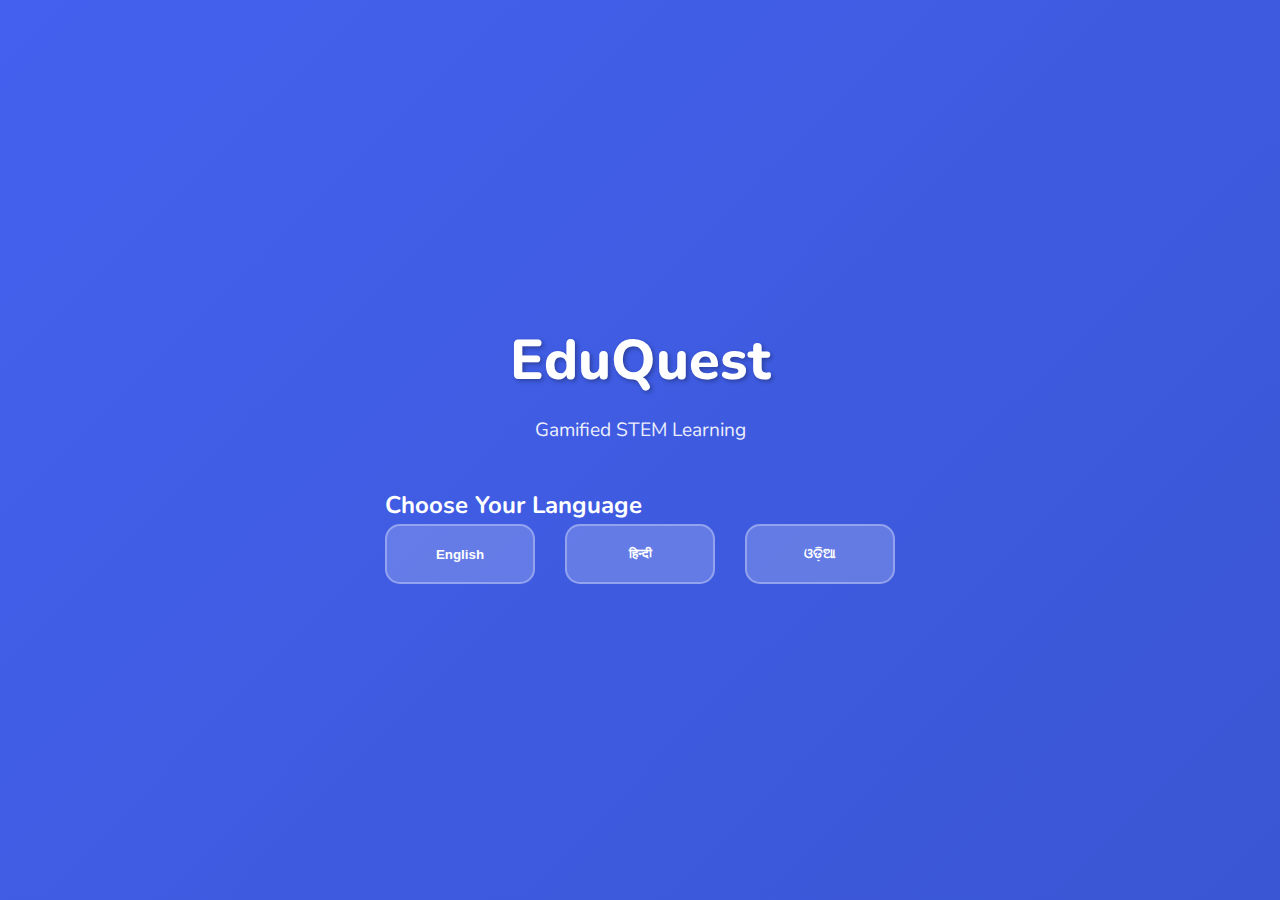
<file: index.html>
<!DOCTYPE html>
<html lang="en">
<head>
  <meta charset="UTF-8" />
  <meta name="viewport" content="width=device-width, initial-scale=1.0" />
  <title>EduQuest – Gamified STEM Learning</title>
  <link rel="stylesheet" href="style.css" />
  <link rel="manifest" href="manifest.json" />
  <link href="https://fonts.googleapis.com/css2?family=Nunito:wght@400;600;700;800&display=swap" rel="stylesheet" />
</head>
<body>
  <!-- Language Selection -->
  <div id="language-screen" class="screen active">
    <div class="container">
      <div class="header">
        <h1>EduQuest</h1>
        <p class="subtitle">Gamified STEM Learning</p>
      </div>
      <h2>Choose Your Language</h2>
      <div class="language-options">
        <button class="language-btn" data-lang="en">English</button>
        <button class="language-btn" data-lang="hi">हिन्दी</button>
        <button class="language-btn" data-lang="od">ଓଡ଼ିଆ</button>
      </div>
    </div>
  </div>

  <!-- Dashboard -->
  <div id="dashboard-screen" class="screen">
    <header class="app-header">
      <div class="header-content">
        <button id="menu-btn" class="icon-btn">☰</button>
        <h1 id="dashboard-title">EduQuest</h1>
      </div>
    </header>

    <main class="dashboard-content">
      <section class="welcome-banner">
        <h2 id="welcome-text">Hello, <span id="username">Student</span>!</h2>
        <div class="progress-stats">
          <div class="stat"><span id="total-points">0</span><small>Points</small></div>
          <div class="stat"><span id="lessons-completed">0</span><small>Lessons</small></div>
          <div class="stat"><span id="badges-count">0</span><small>Badges</small></div>
        </div>
      </section>

      <section class="lessons-section">
        <h3 id="lessons-label">STEM Lessons</h3>
        <div class="lessons-grid">
          <div class="lesson-card" data-lesson="math">
            <h4 id="math-lesson-title">Math Quiz</h4>
            <p id="math-lesson-desc">Solve fun math puzzles</p>
            <button class="start-lesson-btn">Start</button>
          </div>
          <div class="lesson-card locked" data-lesson="science">
            <h4 id="science-lesson-title">Science Quiz</h4>
            <p id="science-lesson-desc">Coming soon!</p>
            <button class="start-lesson-btn" disabled>Start</button>
          </div>
        </div>
      </section>

      <section class="actions-section">
        <button id="export-data" class="primary-btn">Export Progress</button>
        <button id="import-data" class="secondary-btn">Import Progress</button>
      </section>
    </main>
  </div>

  <!-- Game Screen -->
  <div id="game-screen" class="screen">
    <div class="game-header">
      <button id="back-dashboard" class="icon-btn">←</button>
      <div class="game-stats">
        <span>Points: <span id="game-points">0</span></span>
        <span>Timer: <span id="game-timer">60</span>s</span>
      </div>
    </div>
    <div class="game-container">
      <h2 id="game-title">Math Quiz</h2>
      <div id="game-content">
        <p id="problem-text">Loading...</p>
        <input type="number" id="math-answer" placeholder="Your answer" />
        <button id="check-answer" class="primary-btn">Check</button>
        <div id="feedback-message" style="margin-top:10px;"></div>
      </div>
    </div>
  </div>

  <script src="game.js"></script>
  <script>
    // ------------------------------
    // State
    // ------------------------------
    let userData = {
      name: "Student",
      lang: "en",
      points: 0,
      lessonsCompleted: 0,
      badges: [],
      mathProgress: 0
    };

    const translations = {
      en: {
        welcome: "Hello",
        lessonsLabel: "STEM Lessons",
        mathTitle: "Math Quiz",
        mathDesc: "Solve fun math puzzles",
        scienceTitle: "Science Quiz",
        scienceDesc: "Coming soon!",
        export: "Export Progress",
        import: "Import Progress"
      },
      hi: {
        welcome: "नमस्ते",
        lessonsLabel: "एसटीईएम पाठ",
        mathTitle: "गणित क्विज़",
        mathDesc: "रोचक गणित पहेलियाँ हल करें",
        scienceTitle: "विज्ञान क्विज़",
        scienceDesc: "जल्द आ रहा है!",
        export: "प्रगति निर्यात करें",
        import: "प्रगति आयात करें"
      },
      od: {
        welcome: "ନମସ୍କାର",
        lessonsLabel: "STEM ପାଠ",
        mathTitle: "ଗଣିତ କ୍ୱିଜ୍",
        mathDesc: "ମଜାଦାର ଗଣିତ ପଜଲ ସମାଧାନ କରନ୍ତୁ",
        scienceTitle: "ବିଜ୍ଞାନ କ୍ୱିଜ୍",
        scienceDesc: "ଶୀଘ୍ର ଆସୁଛି!",
        export: "ପ୍ରଗତି ଏକ୍ସପୋର୍ଟ",
        import: "ପ୍ରଗତି ଇମ୍ପୋର୍ଟ"
      }
    };

    // ------------------------------
    // DOM
    // ------------------------------
    const langScreen = document.getElementById("language-screen");
    const dashboardScreen = document.getElementById("dashboard-screen");
    const gameScreen = document.getElementById("game-screen");
    const languageBtns = document.querySelectorAll(".language-btn");
    const usernameEl = document.getElementById("username");
    const totalPointsEl = document.getElementById("total-points");
    const lessonsCompletedEl = document.getElementById("lessons-completed");
    const badgesCountEl = document.getElementById("badges-count");
    const startLessonBtns = document.querySelectorAll(".start-lesson-btn");
    const backBtn = document.getElementById("back-dashboard");
    const exportBtn = document.getElementById("export-data");
    const importBtn = document.getElementById("import-data");
    const mathAnswerInput = document.getElementById("math-answer");
    const feedbackMessage = document.getElementById("feedback-message");
    const checkAnswerBtn = document.getElementById("check-answer");

    // ------------------------------
    // Functions
    // ------------------------------
    function saveData() {
      localStorage.setItem("eduquest_user", JSON.stringify(userData));
    }
    function loadData() {
      const saved = localStorage.getItem("eduquest_user");
      if (saved) userData = { ...userData, ...JSON.parse(saved) };
    }
    function applyLang() {
      const t = translations[userData.lang] || translations.en;
      document.getElementById("lessons-label").textContent = t.lessonsLabel;
      document.getElementById("math-lesson-title").textContent = t.mathTitle;
      document.getElementById("math-lesson-desc").textContent = t.mathDesc;
      document.getElementById("science-lesson-title").textContent = t.scienceTitle;
      document.getElementById("science-lesson-desc").textContent = t.scienceDesc;
      exportBtn.textContent = t.export;
      importBtn.textContent = t.import;
      document.getElementById("welcome-text").innerHTML =
        t.welcome + ", <span id='username'>" + userData.name + "</span>!";
    }
    function updateDashboard() {
      usernameEl.textContent = userData.name;
      totalPointsEl.textContent = userData.points;
      lessonsCompletedEl.textContent = userData.lessonsCompleted;
      badgesCountEl.textContent = userData.badges.length;
    }

    // Math Game
    let currentAnswer = 0;
    function newMathProblem() {
      const a = Math.floor(Math.random() * 10) + 1;
      const b = Math.floor(Math.random() * 10) + 1;
      currentAnswer = a + b;
      document.getElementById("problem-text").textContent = `Solve: ${a} + ${b} = ?`;
      mathAnswerInput.value = "";
      feedbackMessage.textContent = "";
    }
    function checkAnswer() {
      const val = parseInt(mathAnswerInput.value);
      if (val === currentAnswer) {
        userData.points += 10;
        userData.mathProgress += 20;
        if (userData.mathProgress >= 100) {
          userData.lessonsCompleted++;
          userData.badges.push("Math Whiz");
          userData.mathProgress = 0;
        }
        saveData();
        updateDashboard();
        feedbackMessage.textContent = "✅ Correct! +10 points";
        newMathProblem();
      } else {
        feedbackMessage.textContent = "❌ Wrong answer, try again.";
      }
    }

    // ------------------------------
    // Events
    // ------------------------------
    languageBtns.forEach(btn =>
      btn.addEventListener("click", () => {
        userData.lang = btn.dataset.lang;
        saveData();
        applyLang();
        langScreen.classList.remove("active");
        dashboardScreen.classList.add("active");
      })
    );

    startLessonBtns.forEach(btn =>
      btn.addEventListener("click", () => {
        if (btn.closest(".lesson-card").dataset.lesson === "math") {
          dashboardScreen.classList.remove("active");
          gameScreen.classList.add("active");
          newMathProblem();
        }
      })
    );

    backBtn.addEventListener("click", () => {
      gameScreen.classList.remove("active");
      dashboardScreen.classList.add("active");
      saveData();
    });

    checkAnswerBtn.addEventListener("click", checkAnswer);

    exportBtn.addEventListener("click", () => {
      const dataStr = JSON.stringify(userData, null, 2);
      const blob = new Blob([dataStr], { type: "application/json" });
      const url = URL.createObjectURL(blob);
      const a = document.createElement("a");
      a.href = url;
      a.download = "eduquest_progress.json";
      a.click();
      URL.revokeObjectURL(url);
    });

    importBtn.addEventListener("click", () => {
      const input = document.createElement("input");
      input.type = "file";
      input.accept = ".json";
      input.onchange = e => {
        const file = e.target.files[0];
        const reader = new FileReader();
        reader.onload = ev => {
          try {
            userData = { ...userData, ...JSON.parse(ev.target.result) };
            saveData();
            applyLang();
            updateDashboard();
            alert("Progress imported!");
          } catch {
            alert("Invalid file.");
          }
        };
        reader.readAsText(file);
      };
      input.click();
    });

    // ------------------------------
    // Init
    // ------------------------------
    document.addEventListener("DOMContentLoaded", () => {
      loadData();
      applyLang();
      updateDashboard();
    });

    if ("serviceWorker" in navigator) {
      navigator.serviceWorker.register("service-worker.js").catch(console.warn);
    }
  </script>
</body>
</html>
</file>
<file: style.css>
/* style.css */
:root {
    --primary: #4361ee;
    --primary-dark: #3a56d4;
    --secondary: #f72585;
    --accent: #4cc9f0;
    --success: #2ed573;
    --warning: #ff9f43;
    --danger: #ff4757;
    --light: #f8f9fa;
    --dark: #2d3436;
    --muted: #dfe6e9;
    --text-primary: #2d3436;
    --text-secondary: #636e72;
    --text-muted: #b2bec3;
    --bg-primary: #ffffff;
    --bg-secondary: #f8f9fa;
    --border: #dfe6e9;
}

* {
    margin: 0;
    padding: 0;
    box-sizing: border-box;
}

body {
    font-family: 'Nunito', sans-serif;
    background: linear-gradient(135deg, #f8f9fa 0%, #e3f2fd 100%);
    color: var(--text-primary);
    line-height: 1.6;
    overflow-x: hidden;
}

.screen {
    display: none;
    min-height: 100vh;
}

.screen.active {
    display: block;
}

.container {
    max-width: 1200px;
    margin: 0 auto;
    padding: 20px;
}

/* Language Selection Screen */
#language-screen {
    background: linear-gradient(135deg, #4361ee 0%, #3a56d4 100%);
    color: white;
    display: flex;
    align-items: center;
    justify-content: center;
    min-height: 100vh;
}

#language-screen .header {
    text-align: center;
    margin-bottom: 40px;
}

#language-screen .logo {
    margin-bottom: 20px;
    border-radius: 20px;
    box-shadow: 0 10px 30px rgba(0, 0, 0, 0.2);
}

#language-screen h1 {
    font-size: 3.5rem;
    font-weight: 800;
    margin-bottom: 10px;
    text-shadow: 2px 2px 4px rgba(0, 0, 0, 0.3);
}

#language-screen .subtitle {
    font-size: 1.2rem;
    opacity: 0.9;
}

.language-selection {
    background: rgba(255, 255, 255, 0.1);
    backdrop-filter: blur(10px);
    padding: 40px;
    border-radius: 20px;
    text-align: center;
}

.language-selection h2 {
    margin-bottom: 30px;
    font-size: 1.8rem;
}

.language-options {
    display: flex;
    gap: 30px;
    justify-content: center;
    flex-wrap: wrap;
}

.language-btn {
    background: rgba(255, 255, 255, 0.2);
    border: 2px solid rgba(255, 255, 255, 0.3);
    border-radius: 15px;
    padding: 20px;
    width: 150px;
    cursor: pointer;
    transition: all 0.3s ease;
    color: white;
    font-weight: 600;
}

.language-btn:hover {
    background: rgba(255, 255, 255, 0.3);
    transform: translateY(-5px);
    box-shadow: 0 10px 25px rgba(0, 0, 0, 0.2);
}

.language-btn img {
    margin-bottom: 15px;
    border-radius: 10px;
}

/* Dashboard Screen */
.app-header {
    background: var(--bg-primary);
    box-shadow: 0 2px 10px rgba(0, 0, 0, 0.1);
    padding: 15px 0;
    position: sticky;
    top: 0;
    z-index: 100;
}

.header-content {
    max-width: 1200px;
    margin: 0 auto;
    padding: 0 20px;
    display: flex;
    justify-content: space-between;
    align-items: center;
}

.header-content h1 {
    color: var(--primary);
    font-weight: 800;
}

.icon-btn {
    background: none;
    border: none;
    padding: 10px;
    cursor: pointer;
    border-radius: 50%;
    transition: background-color 0.3s ease;
}

.icon-btn:hover {
    background-color: var(--bg-secondary);
}

.dashboard-content {
    max-width: 1200px;
    margin: 0 auto;
    padding: 20px;
}

/* Progress Section */
.welcome-banner {
    background: linear-gradient(135deg, var(--primary) 0%, var(--accent) 100%);
    color: white;
    padding: 30px;
    border-radius: 20px;
    margin-bottom: 30px;
    box-shadow: 0 10px 30px rgba(67, 97, 238, 0.3);
}

.welcome-banner h2 {
    margin-bottom: 20px;
    font-size: 2rem;
}

.progress-stats {
    display: flex;
    gap: 30px;
    flex-wrap: wrap;
}

.stat {
    text-align: center;
    background: rgba(255, 255, 255, 0.2);
    padding: 20px;
    border-radius: 15px;
    min-width: 120px;
}

.stat-value {
    display: block;
    font-size: 2.5rem;
    font-weight: 800;
}

.stat-label {
    font-size: 1rem;
    opacity: 0.9;
}

.badges-display {
    margin-bottom: 40px;
}

.badges-display h3 {
    margin-bottom: 20px;
    color: var(--text-primary);
    font-size: 1.5rem;
}

.badges-grid {
    display: flex;
    gap: 20px;
    flex-wrap: wrap;
}

.badge {
    background: var(--bg-primary);
    padding: 20px;
    border-radius: 15px;
    text-align: center;
    box-shadow: 0 5px 15px rgba(0, 0, 0, 0.1);
    transition: transform 0.3s ease;
    width: 130px;
}

.badge:hover {
    transform: translateY(-5px);
}

.badge.locked {
    opacity: 0.5;
    filter: grayscale(1);
}

.badge img {
    margin-bottom: 10px;
    border-radius: 50%;
}

.badge span {
    font-weight: 600;
    color: var(--text-primary);
}

/* Materials Section */
.materials-section {
    margin-bottom: 40px;
}

.section-header {
    display: flex;
    justify-content: space-between;
    align-items: center;
    margin-bottom: 20px;
}

.section-header h3 {
    color: var(--text-primary);
    font-size: 1.5rem;
}

.primary-btn {
    background: linear-gradient(135deg, var(--primary) 0%, var(--primary-dark) 100%);
    color: white;
    border: none;
    padding: 12px 24px;
    border-radius: 25px;
    cursor: pointer;
    font-weight: 600;
    display: flex;
    align-items: center;
    gap: 8px;
    transition: all 0.3s ease;
}

.primary-btn:hover {
    transform: translateY(-2px);
    box-shadow: 0 5px 15px rgba(67, 97, 238, 0.4);
}

.materials-grid {
    display: grid;
    grid-template-columns: repeat(auto-fill, minmax(300px, 1fr));
    gap: 20px;
}

.material-card {
    background: var(--bg-primary);
    border-radius: 15px;
    padding: 20px;
    box-shadow: 0 5px 15px rgba(0, 0, 0, 0.1);
    display: flex;
    gap: 15px;
    transition: transform 0.3s ease;
}

.material-card:hover {
    transform: translateY(-5px);
}

.material-thumbnail img {
    border-radius: 10px;
}

.material-info h4 {
    margin-bottom: 8px;
    color: var(--text-primary);
}

.material-info p {
    color: var(--text-secondary);
    margin-bottom: 12px;
    font-size: 0.9rem;
}

.material-meta {
    display: flex;
    gap: 15px;
}

.file-type, .file-size {
    font-size: 0.8rem;
    padding: 4px 8px;
    border-radius: 12px;
    background: var(--bg-secondary);
    color: var(--text-secondary);
}

/* Lessons Section */
.lessons-grid {
    display: grid;
    grid-template-columns: repeat(auto-fill, minmax(350px, 1fr));
    gap: 20px;
}

.lesson-card {
    background: var(--bg-primary);
    border-radius: 15px;
    padding: 20px;
    box-shadow: 0 5px 15px rgba(0, 0, 0, 0.1);
    display: flex;
    gap: 15px;
    align-items: center;
    transition: transform 0.3s ease;
}

.lesson-card:hover {
    transform: translateY(-5px);
}

.lesson-icon img {
    border-radius: 15px;
}

.lesson-info {
    flex: 1;
}

.lesson-info h4 {
    margin-bottom: 5px;
    color: var(--text-primary);
}

.lesson-info p {
    color: var(--text-secondary);
    font-size: 0.9rem;
    margin-bottom: 10px;
}

.progress-bar {
    background: var(--bg-secondary);
    height: 8px;
    border-radius: 4px;
    overflow: hidden;
}

.progress-fill {
    background: linear-gradient(135deg, var(--success) 0%, #7bed9f 100%);
    height: 100%;
    border-radius: 4px;
    transition: width 0.3s ease;
}

.start-lesson-btn {
    background: var(--primary);
    color: white;
    border: none;
    padding: 10px 20px;
    border-radius: 20px;
    cursor: pointer;
    font-weight: 600;
    transition: all 0.3s ease;
}

.start-lesson-btn:hover {
    background: var(--primary-dark);
    transform: scale(1.05);
}

/* Modal Styles */
.modal {
    display: none;
    position: fixed;
    top: 0;
    left: 0;
    width: 100%;
    height: 100%;
    background: rgba(0, 0, 0, 0.5);
    backdrop-filter: blur(5px);
    z-index: 1000;
    align-items: center;
    justify-content: center;
}

.modal-content {
    background: var(--bg-primary);
    border-radius: 20px;
    width: 90%;
    max-width: 500px;
    box-shadow: 0 20px 40px rgba(0, 0, 0, 0.2);
}

.modal-header {
    padding: 20px;
    border-bottom: 1px solid var(--border);
    display: flex;
    justify-content: space-between;
    align-items: center;
}

.modal-header h3 {
    color: var(--text-primary);
}

.close-modal {
    background: none;
    border: none;
    font-size: 1.5rem;
    cursor: pointer;
    color: var(--text-secondary);
}

.modal-body {
    padding: 20px;
}

.upload-area {
    border: 2px dashed var(--border);
    border-radius: 15px;
    padding: 40px;
    text-align: center;
    cursor: pointer;
    transition: all 0.3s ease;
}

.upload-area:hover, .upload-area.dragover {
    border-color: var(--primary);
    background: var(--bg-secondary);
}

.upload-area img {
    margin-bottom: 15px;
}

.upload-area p {
    color: var(--text-secondary);
}

.upload-preview {
    margin: 20px 0;
}

.preview-item {
    display: flex;
    align-items: center;
    gap: 15px;
    padding: 15px;
    background: var(--bg-secondary);
    border-radius: 10px;
}

.preview-item img {
    border-radius: 8px;
}

.preview-info {
    flex: 1;
}

.file-name {
    display: block;
    font-weight: 600;
    color: var(--text-primary);
}

.file-size {
    font-size: 0.8rem;
    color: var(--text-secondary);
}

.remove-file {
    background: none;
    border: none;
    font-size: 1.2rem;
    cursor: pointer;
    color: var(--text-secondary);
}

.upload-actions {
    display: flex;
    gap: 15px;
    justify-content: flex-end;
}

.secondary-btn {
    background: var(--bg-secondary);
    color: var(--text-primary);
    border: 1px solid var(--border);
    padding: 12px 24px;
    border-radius: 25px;
    cursor: pointer;
    font-weight: 600;
    transition: all 0.3s ease;
}

.secondary-btn:hover {
    background: var(--muted);
}

/* Game Screen */
#game-screen {
    background: linear-gradient(135deg, #667eea 0%, #764ba2 100%);
    color: white;
}

.game-header {
    padding: 20px;
    display: flex;
    justify-content: space-between;
    align-items: center;
}

.game-stats {
    display: flex;
    gap: 20px;
    font-weight: 600;
}

.game-container {
    max-width: 600px;
    margin: 0 auto;
    padding: 40px 20px;
    text-align: center;
}

#game-title {
    font-size: 2.5rem;
    margin-bottom: 40px;
    text-shadow: 2px 2px 4px rgba(0, 0, 0, 0.3);
}

.math-problem {
    background: rgba(255, 255, 255, 0.1);
    backdrop-filter: blur(10px);
    padding: 40px;
    border-radius: 20px;
    margin-bottom: 30px;
}

#problem-text {
    font-size: 1.5rem;
    margin-bottom: 30px;
    font-weight: 600;
}

.answer-input {
    margin-bottom: 30px;
}

.answer-input label {
    font-size: 1.2rem;
    margin-right: 10px;
}

.answer-input input {
    padding: 15px;
    border: none;
    border-radius: 10px;
    font-size: 1.2rem;
    width: 100px;
    text-align: center;
}

.feedback-message {
    background: rgba(255, 255, 255, 0.1);
    backdrop-filter: blur(10px);
    padding: 30px;
    border-radius: 15px;
    margin-bottom: 30px;
}

#feedback-text {
    font-size: 1.2rem;
    margin-bottom: 20px;
    font-weight: 600;
}

.game-progress {
    background: rgba(255, 255, 255, 0.1);
    backdrop-filter: blur(10px);
    padding: 20px;
    border-radius: 15px;
}

.game-progress p {
    margin-bottom: 15px;
    font-weight: 600;
}

/* Navigation Drawer */
.drawer {
    position: fixed;
    top: 0;
    left: -300px;
    width: 300px;
    height: 100%;
    background: var(--bg-primary);
    box-shadow: 2px 0 10px rgba(0, 0, 0, 0.1);
    z-index: 1000;
    transition: left 0.3s ease;
}

.drawer.open {
    left: 0;
}

.drawer-content {
    height: 100%;
    display: flex;
    flex-direction: column;
}

.drawer-header {
    padding: 30px 20px;
    background: linear-gradient(135deg, var(--primary) 0%, var(--primary-dark) 100%);
    color: white;
    display: flex;
    gap: 15px;
    align-items: center;
}

.user-avatar {
    border-radius: 50%;
}

.user-info {
    flex: 1;
}

.user-info span {
    display: block;
}

#drawer-username {
    font-weight: 700;
    font-size: 1.1rem;
}

.user-level {
    font-size: 0.9rem;
    opacity: 0.9;
}

.drawer-nav {
    flex: 1;
    padding: 20px 0;
}

.nav-item {
    display: flex;
    align-items: center;
    gap: 15px;
    padding: 15px 20px;
    color: var(--text-primary);
    text-decoration: none;
    transition: background-color 0.3s ease;
}

.nav-item:hover {
    background: var(--bg-secondary);
}

.nav-item.active {
    background: var(--bg-secondary);
    border-left: 4px solid var(--primary);
}

.nav-item img {
    opacity: 0.7;
}

.drawer-footer {
    padding: 20px;
    border-top: 1px solid var(--border);
}

/* Responsive Design */
@media (max-width: 768px) {
    .container {
        padding: 15px;
    }
    
    #language-screen h1 {
        font-size: 2.5rem;
    }
    
    .language-options {
        flex-direction: column;
        align-items: center;
    }
    
    .progress-stats {
        justify-content: center;
    }
    
    .stat {
        min-width: 100px;
    }
    
    .materials-grid,
    .lessons-grid {
        grid-template-columns: 1fr;
    }
    
    .game-container {
        padding: 20px 15px;
    }
    
    .math-problem {
        padding: 30px 20px;
    }
    
    .drawer {
        width: 280px;
        left: -280px;
    }
}

@media (max-width: 480px) {
    .welcome-banner {
        padding: 20px;
    }
    
    .welcome-banner h2 {
        font-size: 1.5rem;
    }
    
    .stat-value {
        font-size: 2rem;
    }
    
    .badges-grid {
        justify-content: center;
    }
    
    .modal-content {
        width: 95%;
        margin: 20px;
    }
    
    .upload-area {
        padding: 30px 20px;
    }
}
</file>
